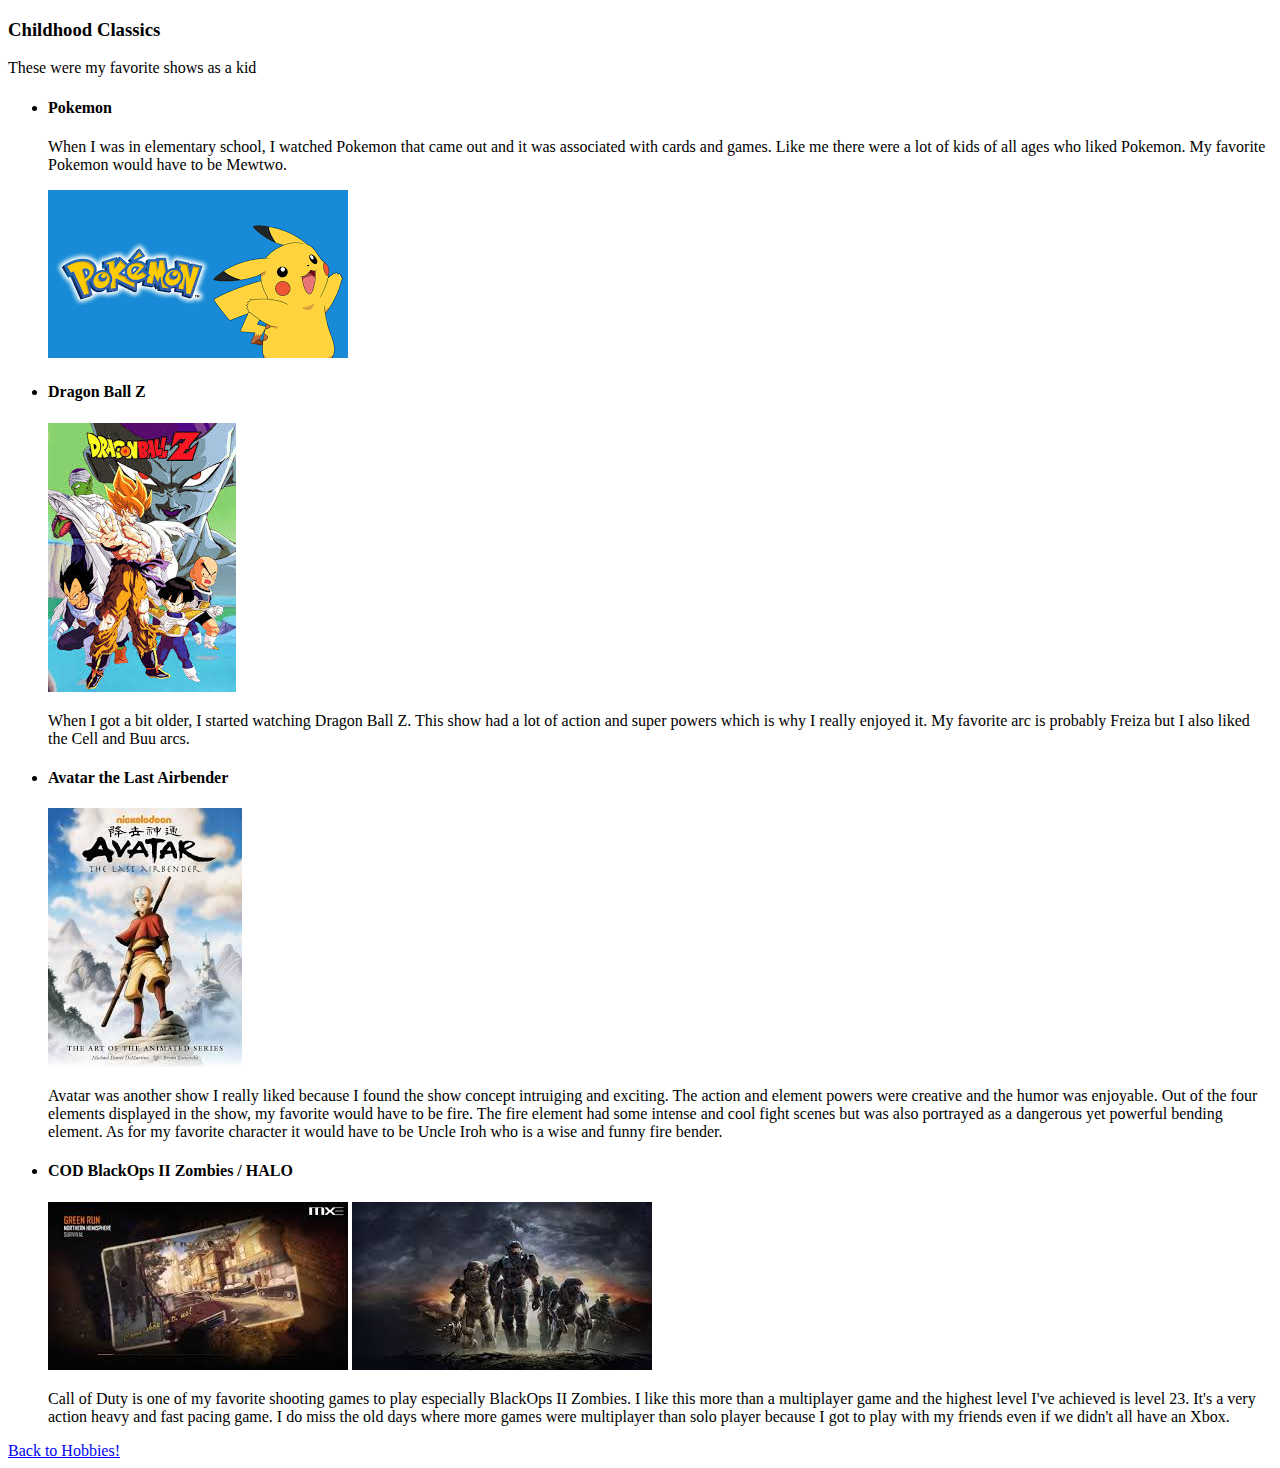
<file: page2.html>
<!Doctype html> 
<html> 

<main>

<body>

<h3> 
Childhood Classics 
</h3>
<p>These were my favorite shows as a kid </p>

<ul>
<li>
    <h4> Pokemon </h4>  </li> 

 <p>When I was in elementary school, I watched Pokemon that came out and it was associated with cards and games. Like me there were a lot of kids of all ages who liked Pokemon. My favorite Pokemon would have to be Mewtwo. </p>
    <img src="[data-uri]" alt="Pokemons"> 
<li>
    <h4>Dragon Ball Z </h4>    
    <img src="[data-uri]" alt="DBZ" >
 <p>
    When I got a bit older, I started watching Dragon Ball Z. This show had a lot of action and super powers which is why I really enjoyed it. My favorite arc is probably Freiza but I also liked the Cell and Buu arcs.
 </p> 
</li>

</li>
<li>
    <h4>
        Avatar the Last Airbender </h4>
        <img src="[data-uri]" alt="Avatar" >
   
    <p>
        Avatar was another show I really liked because I found the show concept intruiging and exciting. The action and element powers were creative and the humor was enjoyable. Out of the four elements displayed in the show, my favorite would have to be fire. The fire element had some intense and cool fight scenes but was also portrayed as a dangerous yet powerful bending element. As for my favorite character it would have to be Uncle Iroh who is a wise and funny fire bender.
    </p>
</li>


<li>
    <h4>COD BlackOps II Zombies / HALO </h4>
    
    <img src="[data-uri]" alt="COD" >
    <img src="[data-uri]" alt="HALO" >
<p>
    Call of Duty is one of my favorite shooting games to play especially BlackOps II Zombies. I like this more than a multiplayer game and the highest level I've achieved is level 23. It's a very action heavy and fast pacing game. I do miss the old days where more games were multiplayer than solo player because I got to play with my friends even if we didn't all have an Xbox.
</p>
</li>


</ul>






<a href="page.html" > Back to Hobbies! </a>




  
</body>








  
</main>









</html>
</file>
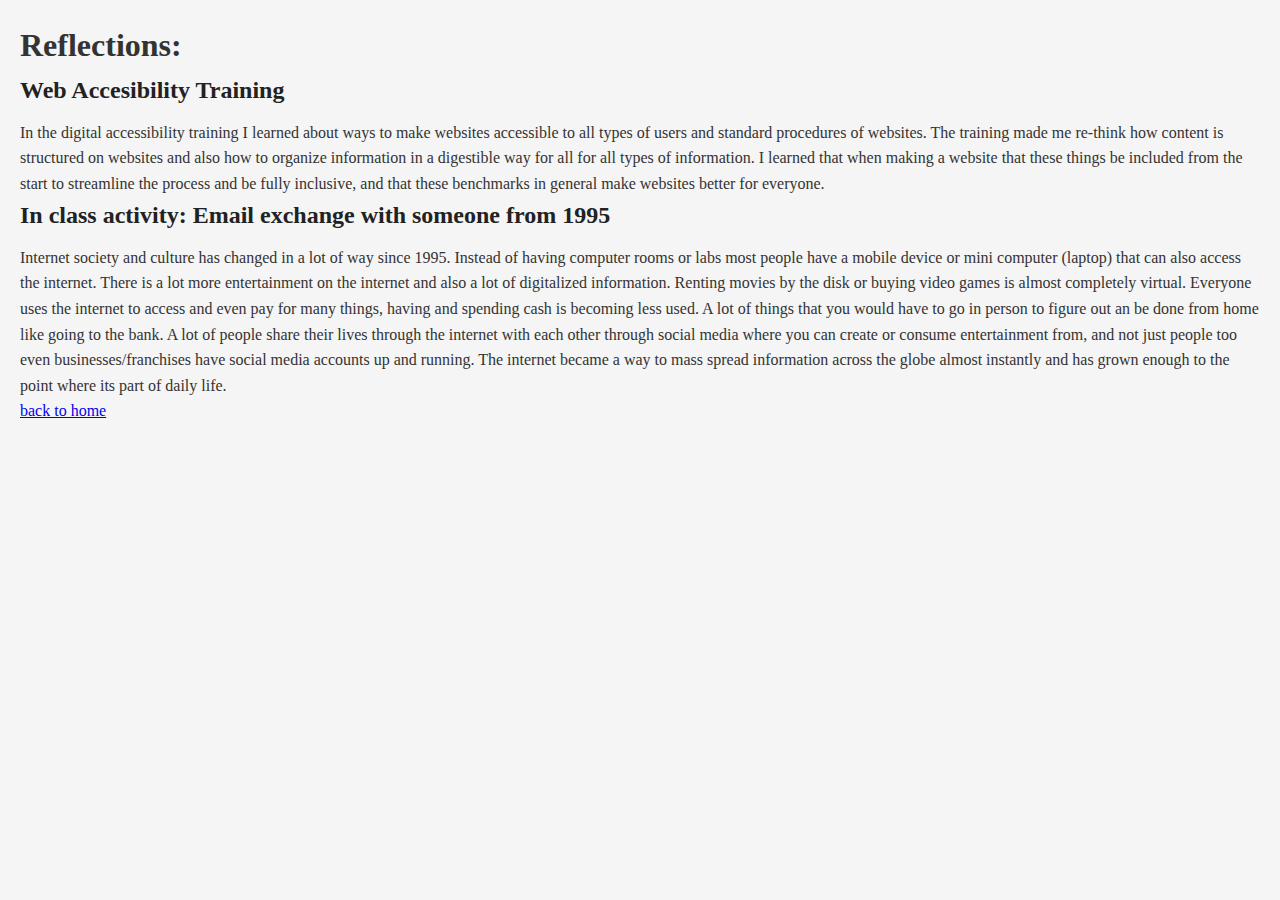
<file: page4.html>
<html lang="en">
<head>
    <meta charset="UTF-8">
    <meta name="viewport" content="width=device-width, initial-scale=1.0">
    <title>web accesibility training/reflections</title>
    <link rel="stylesheet" href="styles.css">
</head>
<body>
    <h1>Reflections:</h1>
    <h2> Web Accesibility Training</h2>
  <p>In the digital accessibility training I learned about ways to make websites accessible to all types of users and standard procedures of websites. The training made me re-think how content is structured on websites and also how to organize information in a digestible way for all for all types of information. I learned that when making a website that these things be included from the start to streamline the process and be fully inclusive, and that these benchmarks in general make websites better for everyone.  </p>

    
<h2>In class activity: Email exchange with someone from 1995</h2>
<p> Internet society and culture has changed in a lot of way since 1995. Instead of having computer rooms or labs most people have a mobile device or mini computer (laptop) that can also access the internet. There is a lot more entertainment on the internet and also a lot of digitalized information. Renting movies by the disk or buying video games is almost completely virtual. Everyone uses the internet to access and even pay for many things, having and spending cash is becoming less used. A lot of things that you would have to go in person to figure out an be done from home like going to the bank. A lot of people share their lives through the internet with each other through social media where you can create or consume entertainment from, and not just people too even businesses/franchises have social media accounts up and running. The internet became a way to mass spread information across the globe almost instantly and has grown enough to the point where its part of daily life. </p>


<a href="index.html" > back to home </a>

</body>
</file>
<file: styles.css>
body, h1, h2, h3, p, a {
    margin: 0;
    padding: 0;
    
}
body {
    font-family: 'Times New Roman', serif;
    line-height: 1.6;
    color: #333;
    background-color: #f5f5f5;
    padding: 20px;
    transition: background-color 0.3s, color 0.3s;
    
}
body.dark-mode {
  background-color: #0066dc;
  color: white;
}
button{
  float: right;
  font-size: 0.85rem;
    color: black;
    text-decoration: none;
    border: 1px solid black;
    
    border-radius: 3px;
    transition: background-color 0.3s, color 0.3s;
    margin-right:  10px ;
}
button:hover {
    background-color: #0066cc;
    color: white;
    
}
#nextArticleButton {
  background-color: #007BFF; 

  padding: 6px 12px; 
  font-size: 14px; 
  color: white; 
  border: none; 
  border-radius: 5px; 
  cursor: pointer; 
  
}

#nextArticleButton:hover {
  background-color: #0056b3; 
}

 .button-container {
  display: flex; 
  justify-content: Center; 
  width: 100%; 
  margin-top: auto;

 
 
}
header {

  background: #f5f5f5;
    text-align: center;
      position: sticky;
            top: 0;
            z-index: 1000;
          
                 max-width: 1207px; 
            margin: 0 auto;
          margin-bottom: 0;
    padding: 10px 0;
            
           
 
}
 

header h1 a {
    font-size: 2rem;
    font-family: Times New Roman;
    
}
header a {
    text-decoration: none;
    color: black;
    padding: 10px;
   
}

.article{
  
}


.span{
  width: 110%;
  grid-column: span 2;
  justify-content: center;
  flex-direction: column; 
    align-items: center; 
    margin-bottom: 0px; 
 
}
.span article{
  max-width:100%;
  display: flex;
  flex-direction: column;
  align-items: flex-start;
}
.media-container {
    display: flex; 
    gap: 20px; 
    width: 100%; 
    justify-content: flex-start; 
}


.media-container img {
    width: 100%; 
    height: auto; 
    margin-left:0px;
}


.media-container aside {
    width: 25%; 
    flex-shrink: 0; 
}
.span article a img{
  
  max-width: 100%;
  
  height: auto;
}

.read{
  float: left;
 text-decoration: none;
 font-size:.9rem;
  text-decoration: none;
    transition: text decoration 0.3 ease;
}
.read:hover {
  
    text-decoration: underline;
    text-decoration-color: black;
    text-decoration-thickness: 1px;
  
}
.sub{
  float: right;
  font-size: .9rem;
  
}
nav {
  background: #f5f5f5;
      position: sticky;
            top: 18.5%;
          z-index: 999;
    padding: 10px 0;
    margin: 0px auto;
    max-width: 1207px;
    margin-bottom: 10px;
    margin-top: 0px;
}

.nav-list {
    display: flex;
    justify-content: center;
    gap: 45px;
}

.nav-list li {
    display: inline;
}

.nav-list li a {
    color: black;
    text-decoration: none;
    font-size: 15px;
    padding: 5px 5px;
    transition: background-color 0.3s, color 0.3s;
}

.nav-list a:hover, .nav-list a:focus {
    background-color: #555;
    color: #fff;
    border-radius: 5px;
}



main {
    display: grid;
    grid-template-columns: repeat(3, 1fr);
 
    gap: 15px;
    max-width: 1200px;
    margin: 0 auto;

}

section {
    background: #fefefe;
    padding: 15px;
    border: 1px solid #ddd;
    border-radius: 5px;
    box-shadow: 0 2px 4px black;
    max-height: 450px;
    margin-bottom: 0;
    margin-top: 0;
}
aside section{
  background: #fefefe;
    padding: 15px;
    border: 1px solid #ddd;
    border-radius: 5px;
    box-shadow: 0 2px 4px black;
    height: 450px;
    margin-bottom: 0;
    margin-top: 0;
    margin-right: -70px;
    float: right;
    width: 80%;
    
    display: flex;
    flex-direction: column;
    
    
}

aside section h2{
  margin-bottom: 5px;
    border-bottom: 1px solid black;
}
 .second{
     background: white;
    padding: 10px;
    border: 1px solid #ddd;
    border-radius: 5px;
    box-shadow: 0 2px 4px black;
    display: flex;
    margin-bottom: 0;
    margin-top: 0;
    grid-row: span 2;
    min-height: 958px;
}
.article iframe{
  margin-left: 6px;
  height: auto;
  max-width: 95%;
}
.article h3 a {
  text-decoration: none;
  color: black  ;  
 
}

 .second article h2{
  text-decoration: none;
 margin-bottom: 0;
  padding: 0px 0px ;

}
.second article h2:hover {
  text-decoration: none;
}
.second article img{
 max-width: 88%; }
article a {
    text-decoration: none;

}
article h2 {
    
    text-decoration: none;
   
    padding-bottom: 15px;

}

 article h2:hover {
  
    text-decoration: underline;
    text-decoration-color: black;
    text-decoration-thickness: 2px;
  
}
article h3 a {
    
    text-decoration: none;
    transition: text decoration 0.3 ease;
    color: black;
    font-size: 1rem;
    

}

article h3:hover {
  
    text-decoration: underline;
    text-decoration-color: black;
    text-decoration-thickness: 2px;
  
}

aside{
 
  
  
    width: 80%;
    max-height: 100%;
 
    
    align-items: center;
  
}


img {
    max-width: 100%;  
    height: auto;     
    border-radius: 5px; 
    margin-bottom: 10px; /
}

/* Typography */
h2 {
    font-size: 1.5rem;
    margin-bottom: 10px;
    color: #222;
}

p.author {
    font-size: 0.9rem;
    color: #777;
    margin-bottom: 10px;
    
}

p.summary {
    font-size: 1rem;
    margin-bottom: 15px;
    color: #444;
}
read-more container{
        display: flex;
    justify-content: Center;
    width: 100%;
    margin-top: auto;
}
.read-more {
    font-size: 0.9rem;
    color: #0066cc;
    text-decoration: none;
    border: 1px solid #0066cc;
    padding: 5px 10px;
    border-radius: 3px;
    transition: background-color 0.3s, color 0.3s;
    margin 10px ;
}

.read-more:hover, .read-more:focus {
    background-color: #0066cc;
    color: white;
    
}


article {
    margin-bottom: 10px; 
     display: flex;
    flex-direction: column;
}

footer {
  background-color: #233; 
  color: #fff; 
  text-align: center; 
  padding: 20px; 
  font-size: 14px; 
  line-height: 1.6; 
  margin-top: 40px;
}

footer a {
  color: #007bff; 
  text-decoration: none; 
  margin: 0 5px; 
  transition: color 0.3s ease;
}

footer a:hover {
  color: #00bfff; 
}

footer h2 {
  color: White;
  font-size: 18px; 
  margin-bottom: 10px; 
}

footer p {
  
  margin: 10px 0; 
}


:focus {
    outline: 2px dashed #0066cc;
    outline-offset: 4px;
}

@media (max-width: 768px) {
    main {
        grid-template-columns: 1fr;
    }

    header h1 {
        font-size: 2rem;
    }

    header p {
        font-size: 0.9rem;
    }
}
</file>
